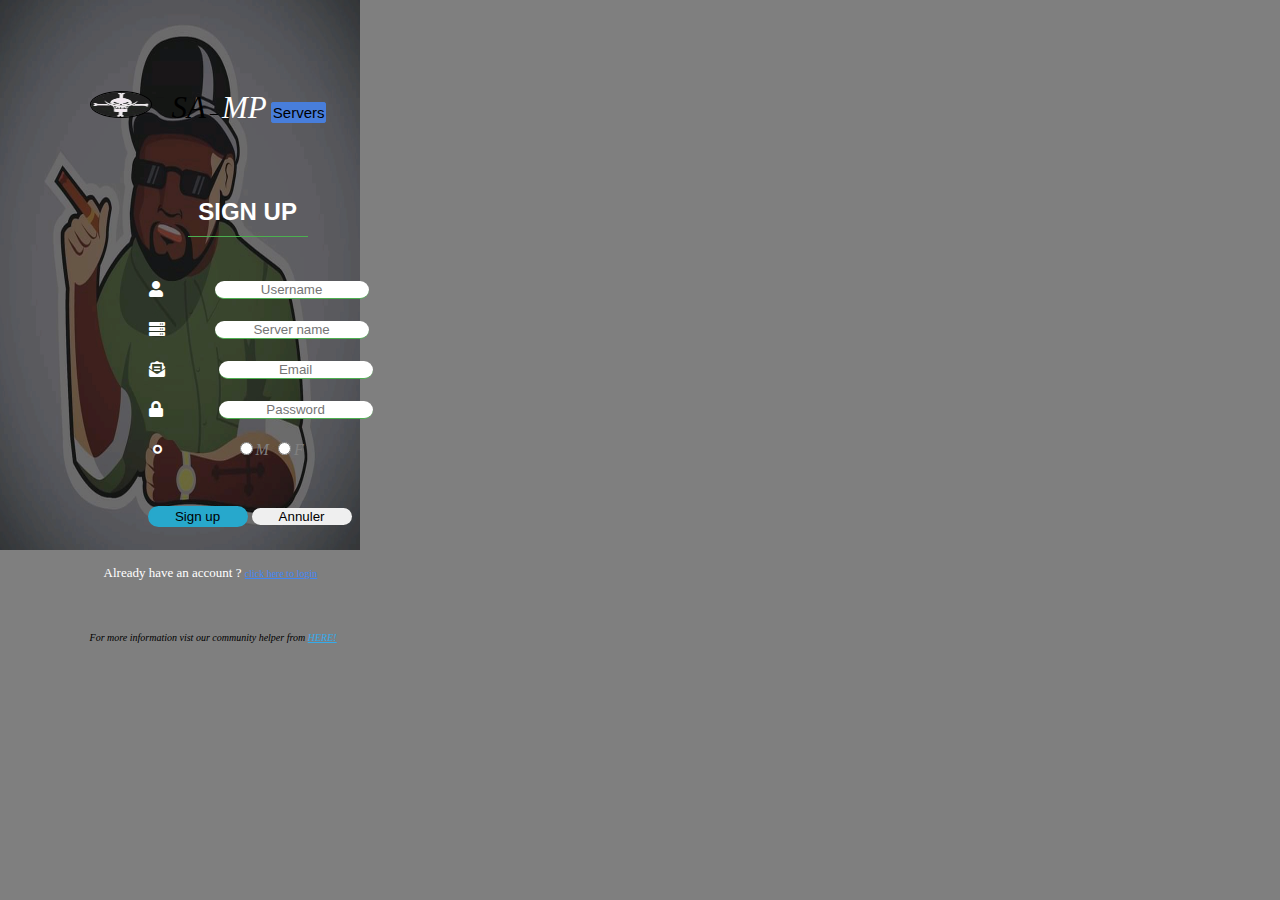
<file: index.html>
<!DOCTYPE html>
<html lang="en " >
<head>
<meta charset="utf-8" name="viewport" content="width=device-width, initial-scale=1.0" />
<link rel="stylesheet" href="style.css">

<title>gta-sa.mobile-hosting.com</title>
<img src="img.jpg" >
</head>
<body>
	
  &nbsp;&nbsp;&nbsp;&nbsp;<a class="cha" >SA</a>
    <a class="tirer">–</a>
    <a class="dha">MP</a>
	<a class="title1" >Servers</a>
	<br>
	<br>
	<br>
	<br>
	
	<h2>SIGN UP</h2>
	<br>
	
	 
	<form action="index.php"  method="post" >
		<fieldset>	
			
			
			<table>
				<tr>
					<td>
				&nbsp;&nbsp;&nbsp;&nbsp;&nbsp;&nbsp;&nbsp;&nbsp;<i class="fas fa-user"></i><label></label>
					</td>
					
					<td>
					&nbsp;&nbsp;&nbsp;&nbsp;&nbsp;&nbsp;&nbsp;&nbsp;	<input id="name"  type="text" class="input1"  name="username"  placeholder="Username" >
					</td>
				</tr>
				<tr>
				<td>
			&nbsp;&nbsp;&nbsp;&nbsp;&nbsp;&nbsp;&nbsp;	<i class="fas fa-server"></i><label></label></td>
					<td>
			&nbsp;&nbsp;&nbsp;&nbsp;&nbsp;&nbsp;&nbsp;&nbsp;&nbsp;<input id="fname"  type="text" class="input1" name="servername"  placeholder="Server name"   >
					</td>
				</tr>
				<tr>
				<td>
					&nbsp;&nbsp;&nbsp;&nbsp;&nbsp;&nbsp;&nbsp;&nbsp;<i class="fas fa-envelope-open-text"></i><label></label>
				</td>
				<td>
			&nbsp;&nbsp;&nbsp;	&nbsp;&nbsp;&nbsp;&nbsp;&nbsp;&nbsp;<input id="mailbox"  type="email" class="input1" name="email"  placeholder="Email" >
				<td>
				</tr>
				<tr>
				<td>
			&nbsp;&nbsp;&nbsp;&nbsp;&nbsp;&nbsp;&nbsp;	<i class="fas fa-lock"></i><label></label></td>
				<td>
			&nbsp;&nbsp;&nbsp;	&nbsp;&nbsp;&nbsp;&nbsp;&nbsp;&nbsp;<input id="pass"  type="password" class="input1"  name="password"  placeholder="Password"></td>
				
				</tr>
				
				<tr>
				<td>
			&nbsp;&nbsp;&nbsp;&nbsp;&nbsp;&nbsp;&nbsp;&nbsp;	<i class="fas fa-genderless"></i><label></label>
				</td>
				<td>
			&nbsp;&nbsp;&nbsp;&nbsp;&nbsp;&nbsp;&nbsp;&nbsp;	&nbsp;&nbsp;&nbsp;&nbsp;&nbsp;<input class="radio"  type="radio"   name="sex"><a class="radio1"  >M</a>			
					<input class="radio"  type="radio" name="sex"><a class="radio1" >F</a>
				</td>				
				</tr>
				

			</table>
			<br>
			<br>
		
			&nbsp;&nbsp;&nbsp;&nbsp;&nbsp;&nbsp;&nbsp;&nbsp;&nbsp;&nbsp; <input type="submit" class="input2" value="Sign up" >
			<input type="reset" class="input3"  value="Annuler"  >
			<br>
			<br>
			<br>
					
			<a class="acc" >Already have an account ? </a><a href="login1.html" class="acc1" >click here to login</a>
		</fieldset>
	</form>
	<br>
	<br>
	
	
	<a class="a" >For more information vist our community helper from </a>
	<a class="a1"  href="help.html"  >HERE!</a>
	<footer>Copyright © localpage website hosted from Github.io</footer>

</body>
</html>
</file>
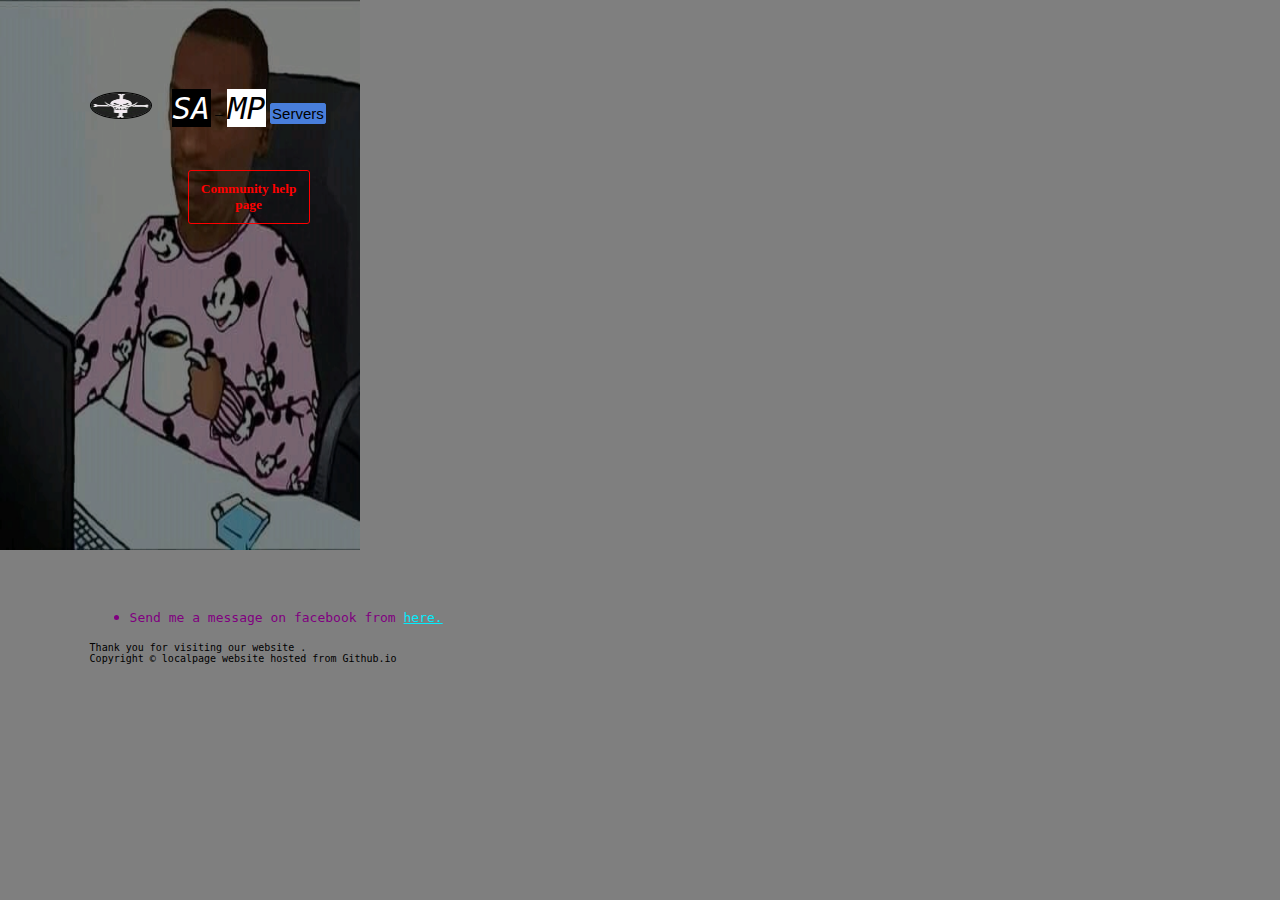
<file: help.html>
<!DOCTYPE html>
<html lang="en" >
<head>
<title>Help page</title>
<meta charset="utf-8" name="viewport" content="width=device-width, initial-scale=1.0" />
<link rel="stylesheet" href="help.css"  >
<img src="img.jpg" >
</head>
<body>
	&nbsp;&nbsp;&nbsp;&nbsp;<a class="cha" >SA</a>
	<a class="tirer">–</a>
	<a class="dha">MP</a>
	<a class="title1" >Servers</a>
	
	<br><br><br>
	<h5>Community help page</h5>
	
	<br>

	<br>
	<br>
	<br>
	<br>
	<br>
	<br>
	<br>
	<br>
	<br>
	<br>
	<br>
	<br>
	<br>
	<br>
	<br>
	<br>
	<br>
	<br>
	<br>
	
	<ul>
		<li><a>Send me a message on facebook from </a><a class="here"  href="https://www.facebook.com/mouhamed.benabdesslem" >here.</a></li>	
	</ul>

	
	<footer>Thank you for visiting our website .</footer>
	<footer>Copyright © localpage website hosted from Github.io</footer>

</body>
</html>
</file>
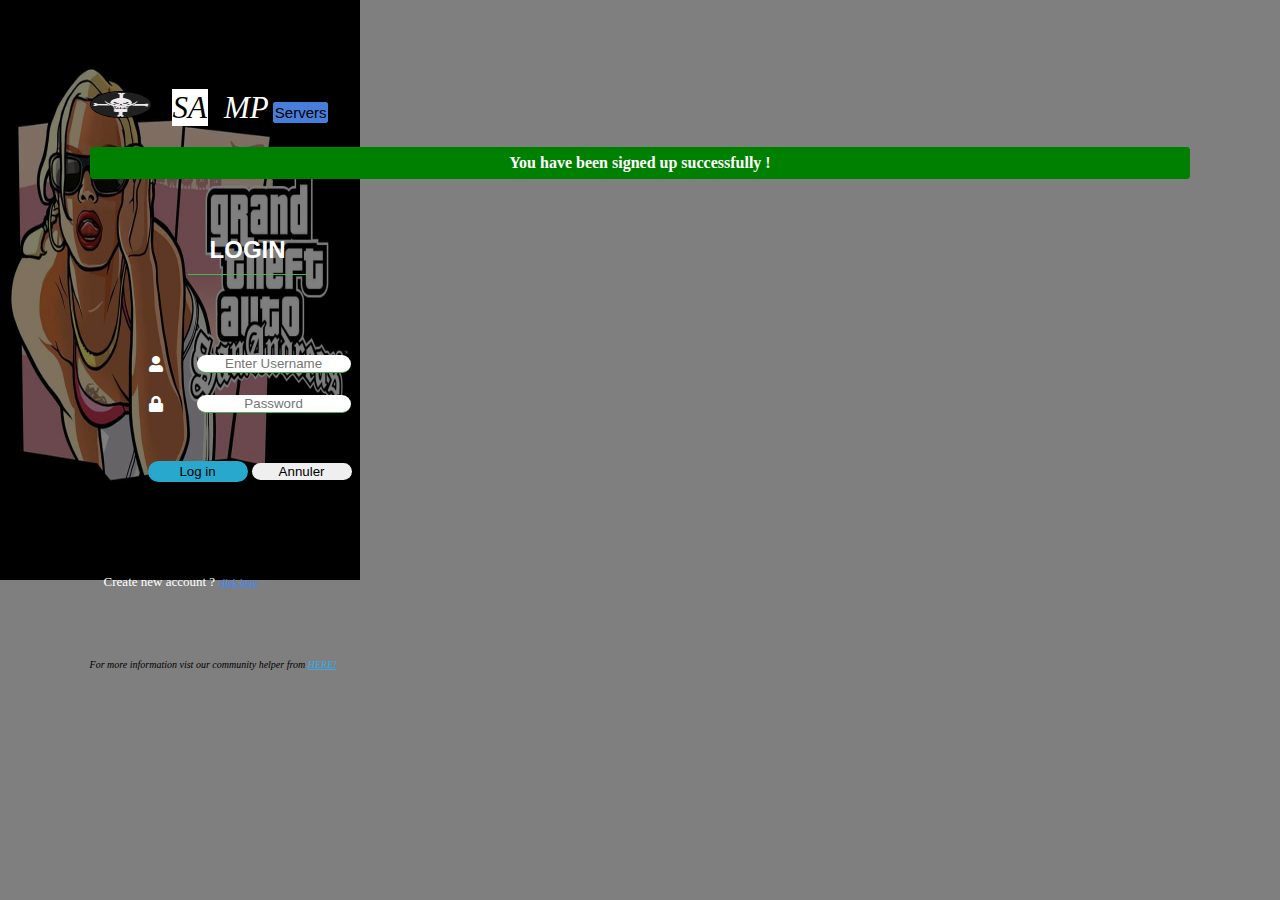
<file: login.html>
<!DOCTYPE html>
<html lang="en " >
<head>
<meta charset="utf-8" name="viewport" content="width=device-width, initial-scale=1.0" />
<link rel="stylesheet" href="login.css">

<title>gta-sa.mobile-hosting.com</title>
<img src="img.jpg" >
</head>
<body>

  &nbsp;&nbsp;&nbsp;&nbsp;<a class="cha" >SA</a>
    <a class="tirer">–</a>
    <a class="dha">MP</a>
	<a class="title1" >Servers</a>
	<br>
	<h4>You have been signed up successfully !</h4>
	
	<br>
	<h2>LOGIN</h2>
	
	
	<br>
	
	<form action="index.php"  method="post" >
		<fieldset>	
		
			
			<br>
			<table>
				<tr>
					<td>
						&nbsp;&nbsp;&nbsp;&nbsp;&nbsp;&nbsp;&nbsp;&nbsp;<i class="fas fa-user"></i><label></label>
					</td>
					<td>
						&nbsp;&nbsp;&nbsp;&nbsp;&nbsp;<input id="name"  type="text" class="input1"  name="name"  placeholder="Enter Username" required="required" >
					</td>
				</tr>
				
				<br>
				
				
				<tr>
				<td>
				&nbsp;&nbsp;&nbsp;&nbsp;&nbsp;&nbsp;&nbsp;&nbsp;<i class="fas fa-lock"></i><label></label></td>
				<td>
				&nbsp;&nbsp;&nbsp;&nbsp;&nbsp;<input id="pass"  type="password" class="input1"  name="password"  placeholder="Password" required="required" ></td>
				
				</tr>
				
				

			</table>
			<br>
			<br>
		
			&nbsp;&nbsp;&nbsp;&nbsp;&nbsp;&nbsp;&nbsp;&nbsp;&nbsp;&nbsp;	 <input type="submit" class="input2" value="Log in" >
			<input type="reset" class="input3"  value="Annuler"  >
			<br>
			<br>
			<br>
			<br>
			<br>
			
		

			<br>			
			<a class="acc" >Create new account ? </a><a href="index.html" class="acc1" >click here</a>
		</fieldset>
	</form>
	<br>

	
	<br>
	<br>
	<a class="a" >For more information vist our community helper from </a>
	<a class="a1"  href="help.html"  >HERE!</a>
	<footer>Copyright © localpage website hosted from Github.io</footer>

</body>
</html>
</file>
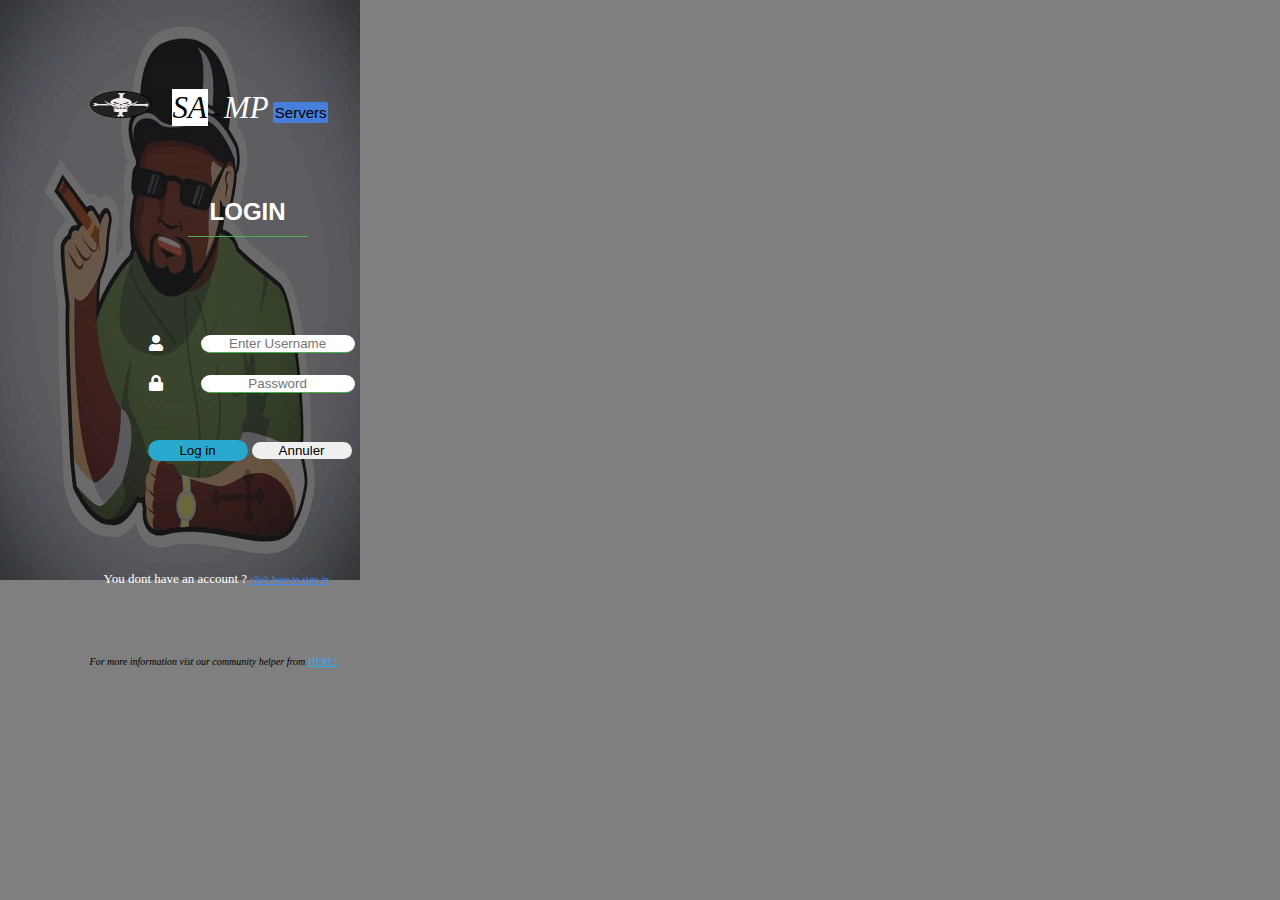
<file: login1.html>
<!DOCTYPE html>
<html lang="en " >
<head>
<meta charset="utf-8" name="viewport" content="width=device-width, initial-scale=1.0" />
<link rel="stylesheet" href="login1.css">

<title>gta-sa.mobile-hosting.com</title>
<img src="img.jpg" >
</head>
<body>
	
  &nbsp;&nbsp;&nbsp;&nbsp;<a class="cha" >SA</a>
    <a class="tirer">–</a>
    <a class="dha">MP</a>
	<a class="title1" >Servers</a>
	<br>
	<br>
	<br>
	<br>
	<h2>LOGIN</h2>
	<br>
	
	
	<br>
	
	<form action="help.html"  method="post" >
		<fieldset>	
			
			
			<br>
			<table>
				<tr>
					<td>
						&nbsp;&nbsp;&nbsp;&nbsp;&nbsp;&nbsp;&nbsp;&nbsp;<i class="fas fa-user"></i><label></label>
					</td>
					
					
					<td>
						&nbsp;&nbsp;&nbsp;&nbsp;&nbsp;&nbsp;<input id="name"  type="text" class="input1"  name="name"  placeholder="Enter Username" required="required" >
					</td>
				</tr>
				
				<br>
				
				
				<tr>
				<td>
				&nbsp;&nbsp;&nbsp;&nbsp;&nbsp;&nbsp;&nbsp;&nbsp;<i class="fas fa-lock"></i><label></label></td>
				<td>
				&nbsp;&nbsp;&nbsp;&nbsp;&nbsp;&nbsp;<input id="pass"  type="password" class="input1"  name="password"  placeholder="Password" required="required" ></td>
				
				</tr>
				
				

			</table>
			<br>
			<br>
		
			&nbsp;&nbsp;&nbsp;&nbsp;&nbsp;&nbsp;&nbsp;&nbsp;&nbsp;&nbsp;	 <input type="submit" class="input2" value="Log in" >
			<input type="reset" class="input3"  value="Annuler"  >			
			<br>
			<br>
			<br>
			<br>
			<br>
			<br>
			<br>
			<a class="acc" >You dont have an account ? </a><a href="index.html" class="acc1" >click here to sign in</a>
		</fieldset>
	</form>
	<br>
	<br>
	
	<br>
	<a class="a" >For more information vist our community helper from </a>
	<a class="a1"  href="help.html"  >HERE!</a>
	<footer>Copyright © localpage website hosted from Github.io</footer>

</body>
</html>
</file>
<file: help.css>
body{
	margin:7%;
	padding:-15%;
	background:linear-gradient(rgba(0,0,0,0.5),rgba(0,0,0,0.5)), url("help1.jpg") no-repeat;
	background-size: 360px 550px;
		
}

h2{
	font-family:monospace;
	text-align:center;
	color:purple;
}
footer{
	color:black;
	font-size:10px;
	font-family:monospace;
}
a{
	font-family:monospace;
	
}
li{
	color:purple;
}
.here{
	color:#03ecfc;
}
.cha {
		color: white;
		border:1px solid black;
		background-color:black;
		font-size:31px;
		text-align:right;
		font-style:italic;
	

	}
	.dha {
	color: black;
	border:1px solid white;
	background-color:white;
	font-size:31px;
	text-align: right;
	font-style:italic;
	
	}
	.tirer{
		color:black;
	}
	.title1 {
	color: black;
	border:2px solid #487edb;
	border-radius:3px;
	background-color:#487edb;
	font-family:sans-serif;
	font-size:15px;
	text-align:right;
	font-style:monospace;
	
	
	}
	

	
	img{
	width:60px;
	height:25px;
	margin:0%;
	padding:0%;
	border:1px solid black;
	border-radius:50%;
	}
	h5{
	color:red;
	border:1px solid red;
	border-radius:3px;
	font-family:serif;
	text-align:center;
	width:100px;
	padding:10px;
	margin:8px 98px;
	
	
	}
</file>
<file: style.css>
@import "https://use.fontawesome.com/releases/v5.5.0/css/all.css";
	body{
		margin:7%;
		padding:-15%;
		background:linear-gradient(rgba(0,0,0,0.5),rgba(0,0,0,0.5)), url("bg.jpg") no-repeat;
		background-size: 360px 550px;
		
	}


	.cha {
		color: black;
		
		font-size:31px;
		text-align:right;
		font-style:italic;
	

	}
	.dha {
	color: white;
	
	font-size:31px;
	text-align: right;
	font-style:italic;
	
	}
	.tirer{
		color:black;
	}
	.title1 {
		color: black;
		border:2px solid #487edb;
		border-radius:3px;
		background-color:#487edb;
		font-family:sans-serif;
		font-size:15px;
		text-align:right;
		font-style:monospace;
	

	}

	legend{
	color:pink;
	font-family:sans-serif;
	font-size:27px;
	border:1.5px solid pink;
	text-align:left;
	border-radius:15%;
	background-color:white;
	
	}	
	.input1{
		border: 0 solid ;
		border-radius:30px;
		width:150px;
		text-align:center;
		background:none;
		transition:0.5s;
		border-bottom: 1px solid #4caf50;
		background-color:white;
		

	
	}
	.input2{
		border-radius:70px;
		width:100px;
		border:2px solid #27a8cc;
		background:#27a8cc;	
	
	}
	.input1:focus{
		width:165px;
		border-bottom: 5px solid green;
		margin:0 15px;
		
	}
	
	.input3{
		border-radius:70px;
		width:100px;
		border:0 solid #27a8cc;
	}
	.input3:focus{
	width:100px;	
	border:5px solid red;
	margin:0 15px;
	}
	.input2:focus{
	width:100px;
	border:5px solid #27a8cc;
	margin:0 15px;
	}
	

	fieldset{
		border:0 solid green;

	}
	.a{
		color:black;
		font-style:italic;
		font-size:10px;
	}
	.a1{
		color:#34abeb;
		font-style:italic;
		font-size:10px;
	}
	
	footer{
		color:gray;
		font-size:9px;
	
	}
	.radio{
		color:red;
	
	}
	.radio1{
		color:gray;
		font-style:italic;
	}
	.radio:focus{
	width:14px;
	
	margin:0 17px;
	}
	img{
		width:60px;
		height:25px;
		margin:0%;
		padding:0%;
		border:1px solid black;
		border-radius:50%;
	}
	.login{
		color:black;
		
	}
	.acc{
		font-size:13px;
		color:white;
		font-family:serif;
	}
	.acc1{
		font-size:10px;
		color:#4287f5;
		font-family:serif;
	}
	h2{
	color:white;
	font-family:sans-serif;
	text-align:center;
	width:100px;
	padding:10px;
	margin:8px 98px;
	border-bottom: 1px solid #4caf50;
	}
	i{
		color:white;
		margin:10px 10px;
		
	}
</file>
<file: login.css>
@import "https://use.fontawesome.com/releases/v5.5.0/css/all.css";
	body{
		margin:7%;
		padding:-15%;
		background:linear-gradient(rgba(0,0,0,0.5),rgba(0,0,0,0.5)), url("bg1.jpg") no-repeat;
		background-size: 360px 580px;
		
		
	}


	.cha {
		color: black;
		border:1px solid white;
		background-color:white;
		font-size:31px;
		text-align:right;
		font-style:italic;
	

	}
	.dha {
	color: white;

	font-size:31px;
	text-align: right;
	font-style:italic;
	
	}
	.tirer{
		color:black;
	}
	.title1 {
		color: black;
		border:2px solid #487edb;
		border-radius:3px;
		background-color:#487edb;
		font-family:sans-serif;
		font-size:15px;
		text-align:right;
		font-style:monospace;
	

	}

	legend{
		color:pink;
		font-family:sans-serif;
		font-size:27px;
		border:1.5px solid pink;
		text-align:left;
		border-radius:15%;
		background-color:white;
	}	
.input1{
	border: 0 solid ;
	border-radius:30px;
	width:150px;
	text-align:center;
	background:none;
	transition:0.5s;
	border-bottom: 1px solid #4caf50;
	background-color:white;


}
.input2{
	border-radius:70px;
	width:100px;
	border:2px solid #27a8cc;
	background:#27a8cc;	

}
.input1:focus{
	width:165px;
	border-bottom: 5px solid green;
	margin:0 15px;
}

.input3{
	border-radius:70px;
	width:100px;
	border:0 solid #27a8cc;
}
.input3:focus{
width:100px;	
border:5px solid red;
margin:0 15px;
}
.input2:focus{
width:100px;
border:5px solid #27a8cc;
margin:0 15px;
}
	fieldset{
		border:0 solid green;

	}
	.a{
		color:black;
		font-style:italic;
		font-size:10px;
	}
	.a1{
		color:#34abeb;
		font-style:italic;
		font-size:10px;
	}

	footer{
		color:gray;
		font-size:9px;
	
	}
	.radio{
		color:red;
	
	}
	.radio1{
		color:#ba9fe3;
		font-style:italic;
	
	}
	img{
		width:60px;
		height:25px;
		margin:0%;
		padding:0%;
		border:1px solid black;
		border-radius:50%;
	}
	h4{
		color:white;
		border:1px solid green;
		border-radius:3px;
		background-color:green;
		text-align:center;
		padding:6px;
	}
	
	.acc{
		font-size:13px;
		color:white;
		font-family:serif;
	}
	.acc1{
		font-size:10px;
		color:#4287f5;
		font-family:serif;
	}
	h2{
	color:white;
	font-family:sans-serif;
	text-align:center;
	width:100px;
	padding:10px;
	margin:8px 98px;
	border-bottom: 1px solid #4caf50;
	}
	i{
	color:white;
	margin:10px 10px;
	
	}
</file>
<file: login1.css>
@import "https://use.fontawesome.com/releases/v5.5.0/css/all.css";
	body{
		margin:7%;
		padding:-15%;
		background:linear-gradient(rgba(0,0,0,0.5),rgba(0,0,0,0.5)), url("bg.jpg") no-repeat;
		background-size: 360px 580px;
		
		
	}


	.cha {
		color: black;
		border:1px solid white;
		background-color:white;
		font-size:31px;
		text-align:right;
		font-style:italic;
	

	}
	.dha {
	color: white;

	font-size:31px;
	text-align: right;
	font-style:italic;
	
	}
	.tirer{
		color:black;
	}
	.title1 {
	color: black;
	border:2px solid #487edb;
	border-radius:3px;
	background-color:#487edb;
	font-family:sans-serif;
	font-size:15px;
	text-align:right;
	font-style:monospace;
	
	
	}

	
	.input1{
	border: 0 solid ;
	border-radius:30px;
	width:150px;
	text-align:center;
	background:none;
	transition:0.5s;
	border-bottom: 1px solid #4caf50;
	background-color:white;
	
	
	}
	.input2{
	border-radius:70px;
	width:100px;
	border:2px solid #27a8cc;
	background:#27a8cc;	
	
	}
	.input1:focus{
	width:165px;
	border-bottom: 5px solid green;
	margin:0 15px;
	}
	
	.input3{
	border-radius:70px;
	width:100px;
	border:0 solid #27a8cc;
	}
	.input3:focus{
	width:100px;	
	border:5px solid red;
	margin:0 15px;
	}
	.input2:focus{
	width:100px;
	border:5px solid #27a8cc;
	margin:0 15px;
	}
	fieldset{
		border:0 solid green;

	}
	.a{
		color:black;
		font-style:italic;
		font-size:10px;
	}
	.a1{
		color:#34abeb;
		font-style:italic;
		font-size:10px;
	}
	
	footer{
		color:gray;
		font-size:9px;
	
	}
	.radio{
		color:red;
	
	}
	.radio1{
		color:#ba9fe3;
		font-style:italic;
	
	}
	img{
		width:60px;
		height:25px;
		margin:0%;
		padding:0%;
		border:1px solid black;
		border-radius:50%;
	}

	
	.acc{
		font-size:13px;
		color:white;
		font-family:serif;
	}
	.acc1{
		font-size:10px;
		color:#4287f5;
		font-family:serif;
	}
	h2{
	color:white;
	font-family:sans-serif;
	text-align:center;
	width:100px;
	padding:10px;
	margin:8px 98px;
	border-bottom: 1px solid #4caf50;
	}
	i{
		color:white;
		margin:10px 10px;
		
	}
</file>
